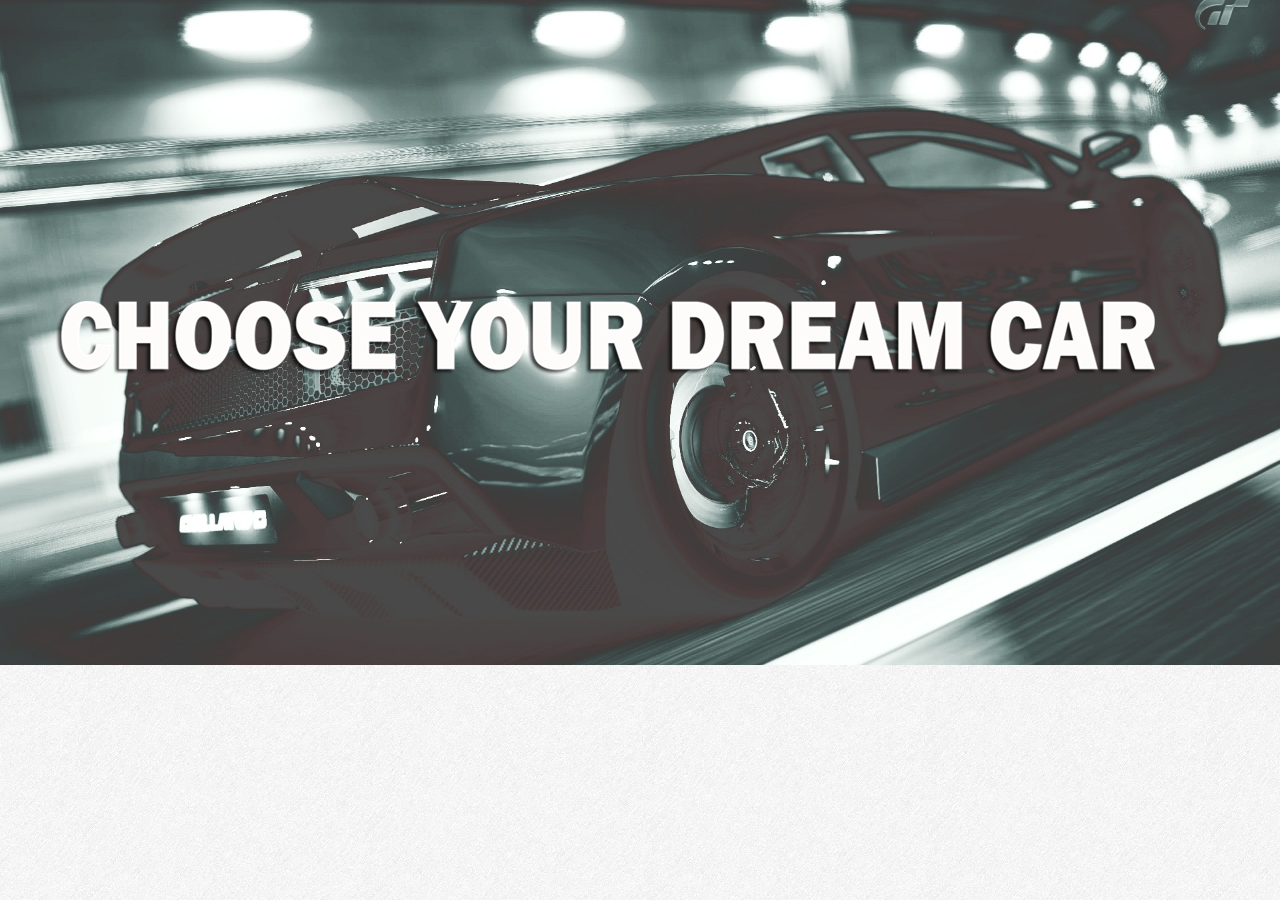
<file: projetDBLL/VoitureFrontend/app/accueil.html>
<!DOCTYPE html>
<html>
<head>
<meta http-equiv="Content-Type" content="text/html; charset=utf-8" />
<title>Accueil</title>
<!--CSS-->
<link rel="stylesheet" href="https://maxcdn.bootstrapcdn.com/bootstrap/3.3.7/css/bootstrap.min.css">
<link rel="stylesheet" type="text/css" href="style.css">
</head>

<body>
<header id="header">
  <div class="intro"> 
      <div class="container">
        <div class="row">
          <div class="slogan">
                         
          <p><img src="design/slogan.png" width="1100" height="75" alt="slogan" /></p>
            </div>
        </div>
      </div>
    
  </div>
</header> 
</body>
</html>
</file>
<file: projetDBLL/VoitureFrontend/app/style.css>
@charset "utf-8";
/* CSS Document */

body {background: url(design/bg.jpg) top center repeat;
      border:0;
      font:13px Arial, Helvetica, sans-serif;
      color:#323232;
      line-height:17px;
      width: 100% !important;
      height: 100% !important;
      margin: 0;
}


.intro {
	 
	width: 100%;
	padding: 0;
	 background: url(design/movingFILTER.jpg) no-repeat center center ;
	-webkit-background-size: cover;
	-moz-background-size: cover;
	background-size: cover;
	-o-background-size: cover;
}
header .slogan {
    position: relative;
    padding-top: 300px;
    padding-bottom: 280px;
	
}

nav{
	background:url(design/bg_form.gif);
	font:24px "Franklin Gothic Heavy", "Franklin Gothic Demi Cond", "Franklin Gothic Medium", "Franklin Gothic Medium Cond";
	height:70px;
	}
#marques{
            padding: 100px 0 60px 0;
        }
#contact{
            padding: 10%;
               }
footer {
    background-color: #323232;
    height: 50px;
    position: static;
    padding-top:31px;
        text-align:center;
        line-height:18px;
        color:#fff }
a{
    cursor: pointer;
}
</file>
